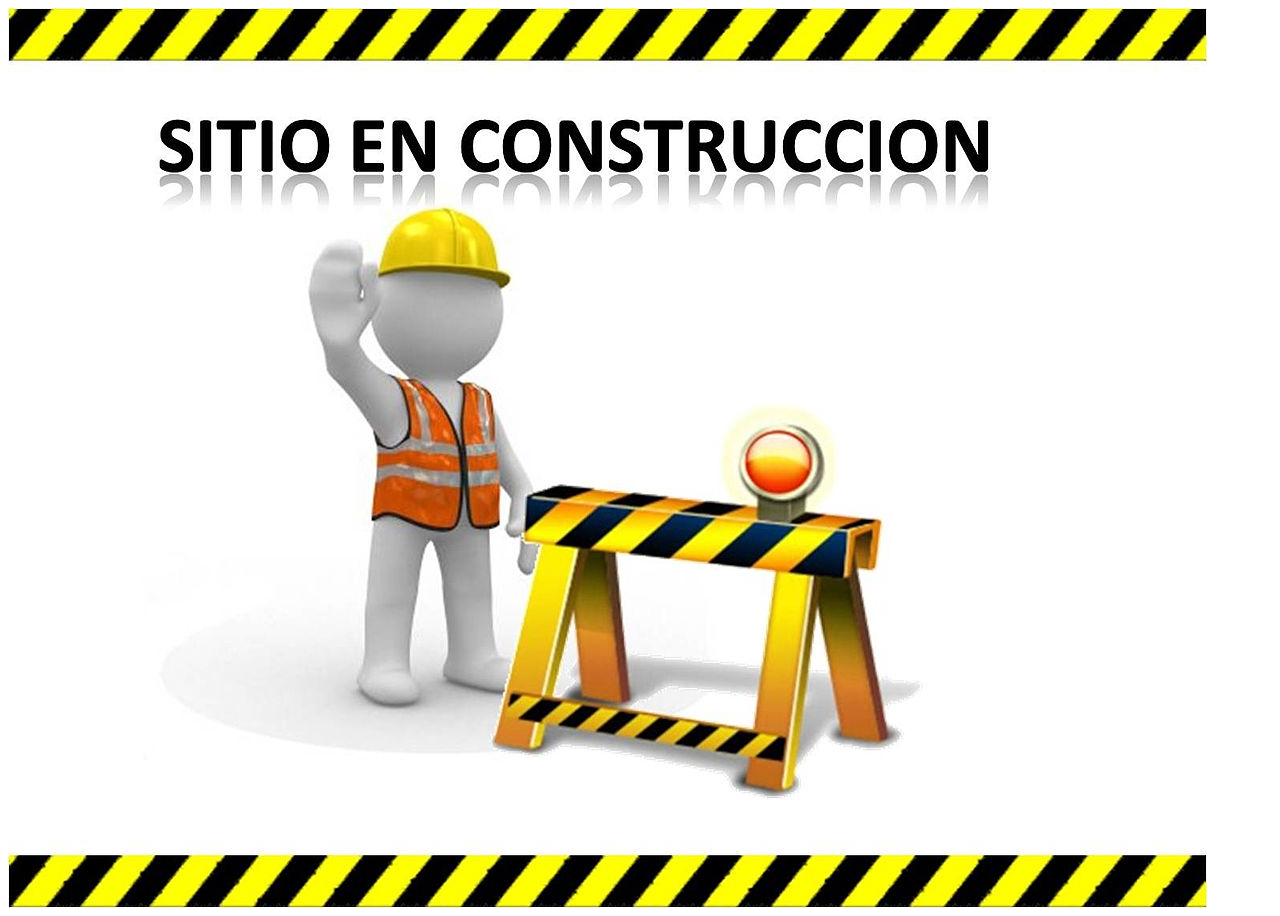
<file: Inmobiliaria/war/default.html>
﻿<!DOCTYPE html PUBLIC "-//W3C//DTD XHTML 1.0 Transitional//EN" "http://www.w3.org/TR/xhtml1/DTD/xhtml1-transitional.dtd">
<html xmlns="http://www.w3.org/1999/xhtml">

<head>
<meta content="en-us" http-equiv="Content-Language" />
<meta content="text/html; charset=utf-8" http-equiv="Content-Type" />
<title>DIYInmobiliaria</title>
</head>

<body>

<img alt="" src="img/SITIO-EN-CONSTRUCCION.jpg" />

</body>

</html>
</file>
